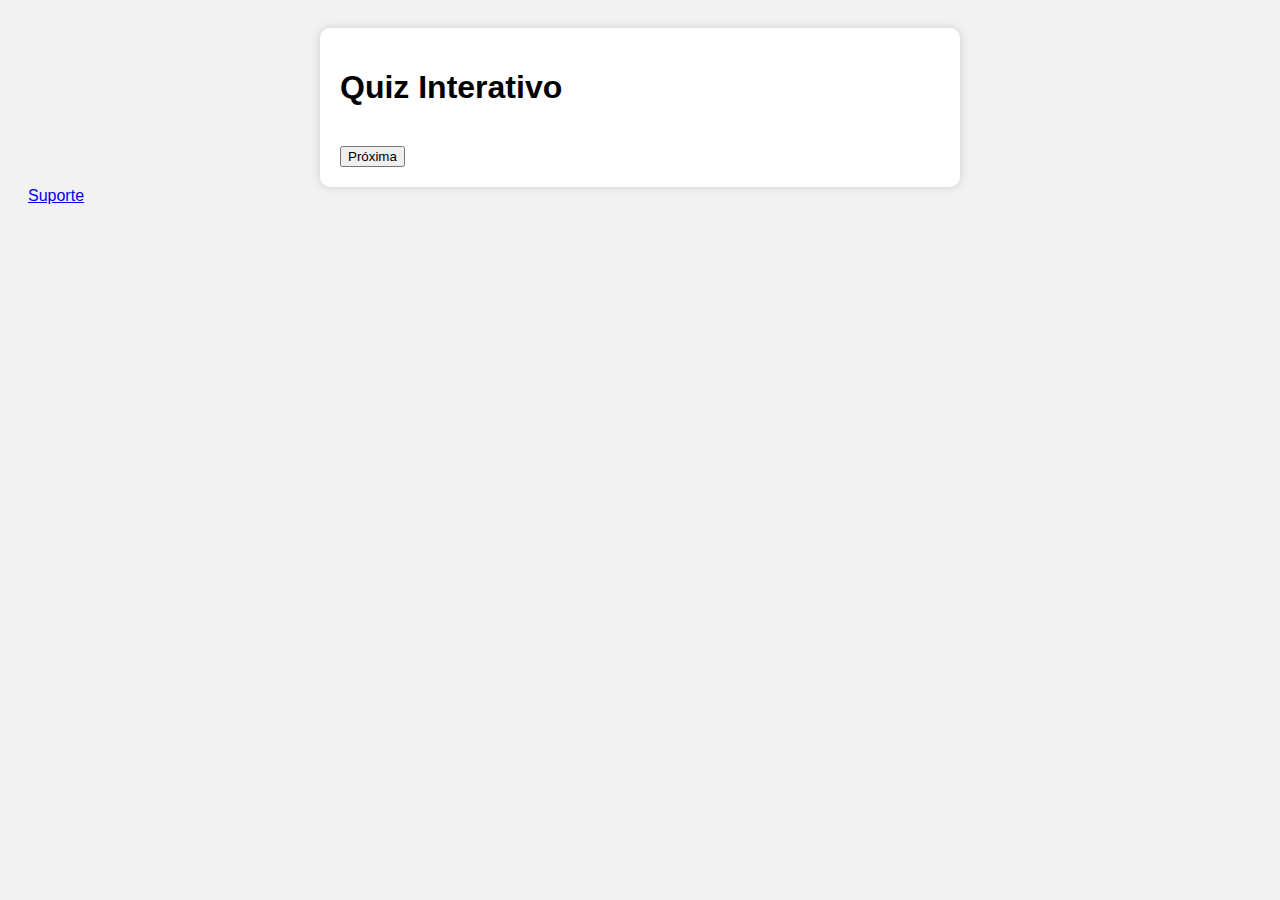
<file: index.html>
<!DOCTYPE html>
<html lang="pt-br">
  <head>
    <meta charset="UTF-8" />
    <meta name="viewport" content="width=device-width, initial-scale=1.0" />
    <title>Quiz Aleatório</title>
    <link rel="stylesheet" href="assets/css/style.css" />
  </head>
  <body>
    <div class="container">
      <h1>Quiz Interativo</h1>
      <div id="quiz-container">
        <div id="contador"></div>
        <br />
        <div id="pergunta"></div>
        <div id="imagem"></div>
        <div id="opcoes"></div>
        <button id="proxima" onclick="proximaPergunta()">Próxima</button>
      </div>
    </div>

    <a
      href="https://wa.me/5527997492205"
      class="whatsapp-button"
      target="_blank"
      title="Fale conosco pelo WhatsApp"
    >
      Suporte
    </a>

    <!-- Banco de Dados
    <script src="assets/js/projeto_de_banco_de_dados/analisarECompreenderAUtilizacaoDoBancoDeDadosNoSQL.js"></script>
    <script src="assets/js/projeto_de_banco_de_dados/classificacaoDosBancosDeDadosNaoRelacionais.js"></script>
    <script src="assets/js/projeto_de_banco_de_dados/historiaDosBancosDeDadosNaoRelacionais.js"></script>
    <script src="assets/js/projeto_de_banco_de_dados/modeloRelaciona.js"></script>
    <script src="assets/js/projeto_de_banco_de_dados/projetoDeBancoDeDados.js"></script>
    -->

    <!-- Website Front End
    <script src="assets/js/projeto_de_website_front_end/aplicacaoDeLayoutHTMLMaisCSS.js"></script>
    <script src="assets/js/projeto_de_website_front_end/comportamentoComJavaScript.js"></script>
    <script src="assets/js/projeto_de_website_front_end/criacaoDePaginasWebComHTML5.js"></script>
    <script src="assets/js/projeto_de_website_front_end/criacaoEFormatacaoDePaginasWebComCSS.js"></script>
    <script src="assets/js/projeto_de_website_front_end/criacaoEFormatacaoDePaginasWebComHTML.js"></script>
    <script src="assets/js/projeto_de_website_front_end/objetosNativosDoJavaScript.js"></script>
    -->

    <!-- Aplicativo Mobile
    <script src="assets/js/projeto_de_aplicativo_mobile/appMobile.js"></script>
    -->

    <!-- Banco de Dados - Segundo Período -->
    <script src="assets/js/projeto_de_banco_de_dados_dois/mineracaoDeSubgrafos.js"></script>

    <script src="assets/js/main.js"></script>
  </body>
</html>
</file>
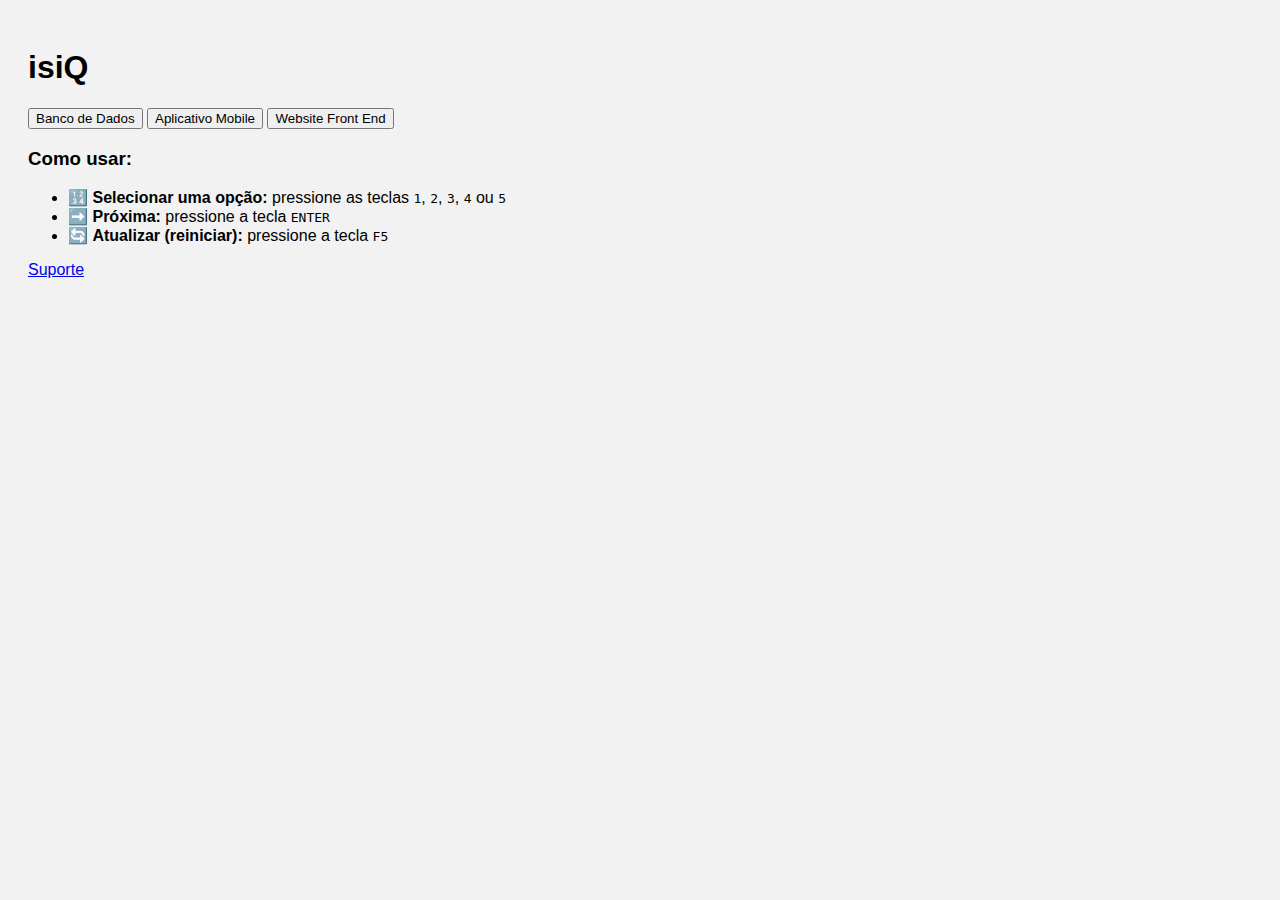
<file: inicial.html>
<!DOCTYPE html>
<html lang="pt-br">
  <head>
    <meta charset="UTF-8" />
    <meta name="viewport" content="width=device-width, initial-scale=1.0" />
    <title>Quiz Aleatório</title>
    <link rel="stylesheet" href="assets/css/style.css" />
  </head>
  <body>
    <div class="container2">
      <h1>isiQ</h1>
      <!-- Botões com mesma classe para reaproveitar o estilo -->
      <button
        class="proxima"
        onclick="window.location.href='projeto-de-banco-de-dados.html'"
      >
        Banco de Dados
      </button>
      <button
        class="proxima"
        onclick="window.location.href='projeto-de-aplicativo-mobile.html'"
      >
        Aplicativo Mobile
      </button>
      <button
        class="proxima"
        onclick="window.location.href='projeto-de-website-front-end.html'"
      >
        Website Front End
      </button>

      <div id="como-usar">
        <h3>Como usar:</h3>
        <ul>
          <li>
            🔢 <strong>Selecionar uma opção:</strong> pressione as teclas
            <code>1</code>, <code>2</code>, <code>3</code>, <code>4</code> ou
            <code>5</code>
          </li>
          <li>
            ➡️ <strong>Próxima:</strong> pressione a tecla <code>ENTER</code>
          </li>
          <li>
            🔄 <strong>Atualizar (reiniciar):</strong> pressione a tecla
            <code>F5</code>
          </li>
        </ul>
      </div>
    </div>

    <a
      href="https://wa.me/5527997492205"
      class="whatsapp-button"
      target="_blank"
      title="Fale conosco pelo WhatsApp"
    >
      Suporte
    </a>
  </body>
</html>
</file>
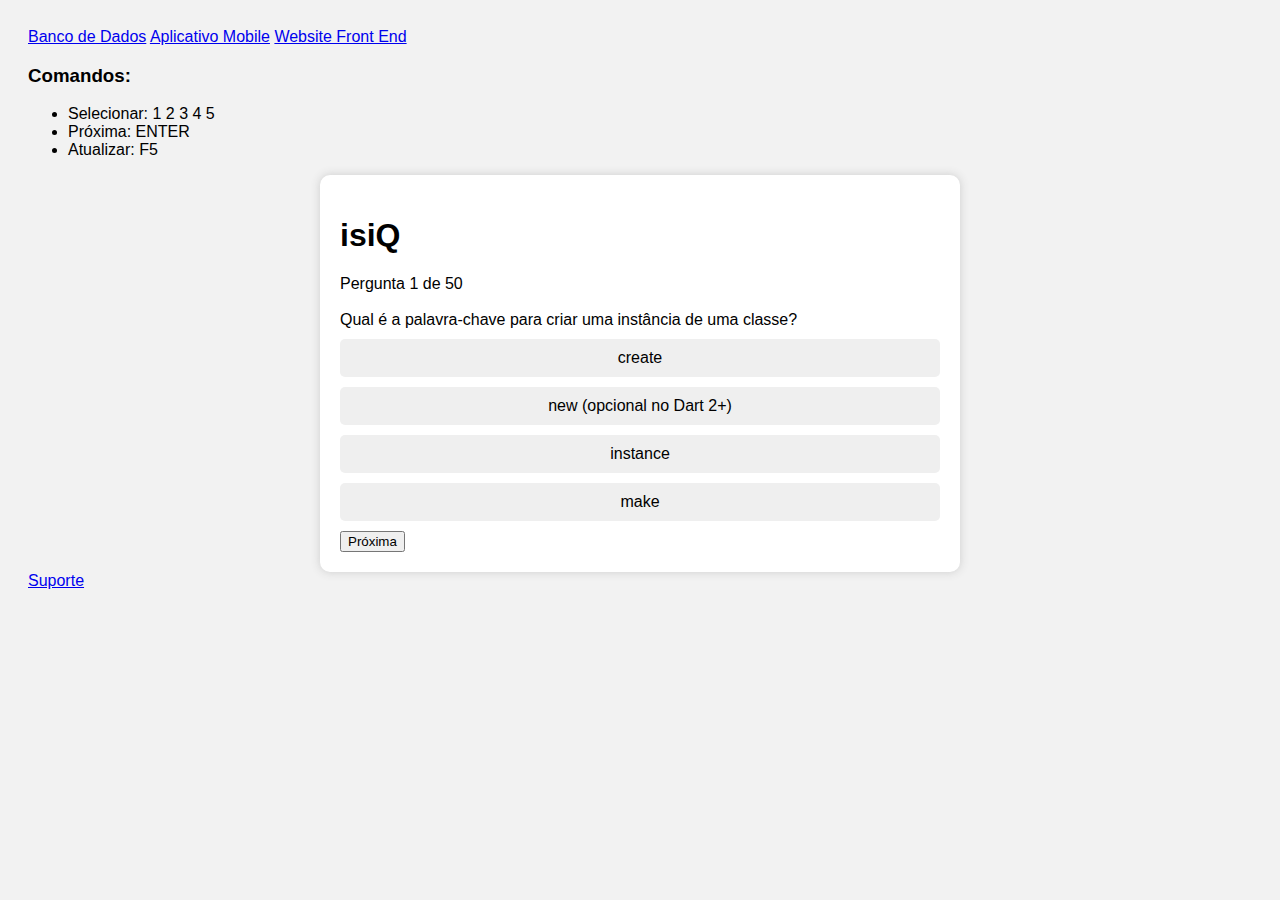
<file: projeto-de-aplicativo-mobile.html>
<!DOCTYPE html>
<html lang="pt-br">
  <head>
    <meta charset="UTF-8" />
    <meta name="viewport" content="width=device-width, initial-scale=1.0" />
    <title>Quiz Aleatório</title>
    <link rel="stylesheet" href="assets/css/style.css" />
  </head>
  <body>
    <div class="layout">
      <div class="sidebar">
        <a href="projeto-de-banco-de-dados.html">Banco de Dados</a>
        <a href="projeto-de-aplicativo-mobile.html">Aplicativo Mobile</a>
        <a href="projeto-de-website-front-end.html">Website Front End</a>

        <div id="como-usar">
          <h3>Comandos:</h3>
          <ul>
            <li>Selecionar: 1 2 3 4 5</li>
            <li>Próxima: ENTER</li>
            <li>Atualizar: F5</li>
          </ul>
        </div>
      </div>

      <div class="container">
        <h1>isiQ</h1>
        <div id="quiz-container">
          <div id="contador"></div>
          <br />
          <div id="pergunta"></div>
          <div id="imagem"></div>
          <div id="opcoes"></div>
          <button class="proxima" onclick="proximaPergunta()">Próxima</button>
        </div>
      </div>
    </div>

    <a
      href="https://wa.me/5527997492205"
      class="whatsapp-button"
      target="_blank"
      title="Fale conosco pelo WhatsApp"
    >
      Suporte
    </a>

    <!-- Banco de Dados
    <script src="assets/js/projeto_de_banco_de_dados/analisarECompreenderAUtilizacaoDoBancoDeDadosNoSQL.js"></script>
    <script src="assets/js/projeto_de_banco_de_dados/classificacaoDosBancosDeDadosNaoRelacionais.js"></script>
    <script src="assets/js/projeto_de_banco_de_dados/historiaDosBancosDeDadosNaoRelacionais.js"></script>
    <script src="assets/js/projeto_de_banco_de_dados/modeloRelaciona.js"></script>
    <script src="assets/js/projeto_de_banco_de_dados/projetoDeBancoDeDados.js"></script>
    -->

    <!-- Website Front End
    <script src="assets/js/projeto_de_website_front_end/aplicacaoDeLayoutHTMLMaisCSS.js"></script>
    <script src="assets/js/projeto_de_website_front_end/comportamentoComJavaScript.js"></script>
    <script src="assets/js/projeto_de_website_front_end/criacaoDePaginasWebComHTML5.js"></script>
    <script src="assets/js/projeto_de_website_front_end/criacaoEFormatacaoDePaginasWebComCSS.js"></script>
    <script src="assets/js/projeto_de_website_front_end/criacaoEFormatacaoDePaginasWebComHTML.js"></script>
    <script src="assets/js/projeto_de_website_front_end/objetosNativosDoJavaScript.js"></script>
    -->

    <!-- Aplicativo Mobile -->
    <script src="assets/js/projeto_de_aplicativo_mobile/appMobile.js"></script>

    <!-- Banco de Dados - Segundo Período 
    <script src="assets/js/projeto_de_banco_de_dados_dois/mineracaoDeSubgrafos.js"></script>
    <script src="assets/js/projeto_de_banco_de_dados_dois/introducaoAHadoop.js"></script>
    -->

    <script src="assets/js/projeto-de-aplicativo-mobile.js"></script>
  </body>
</html>
</file>
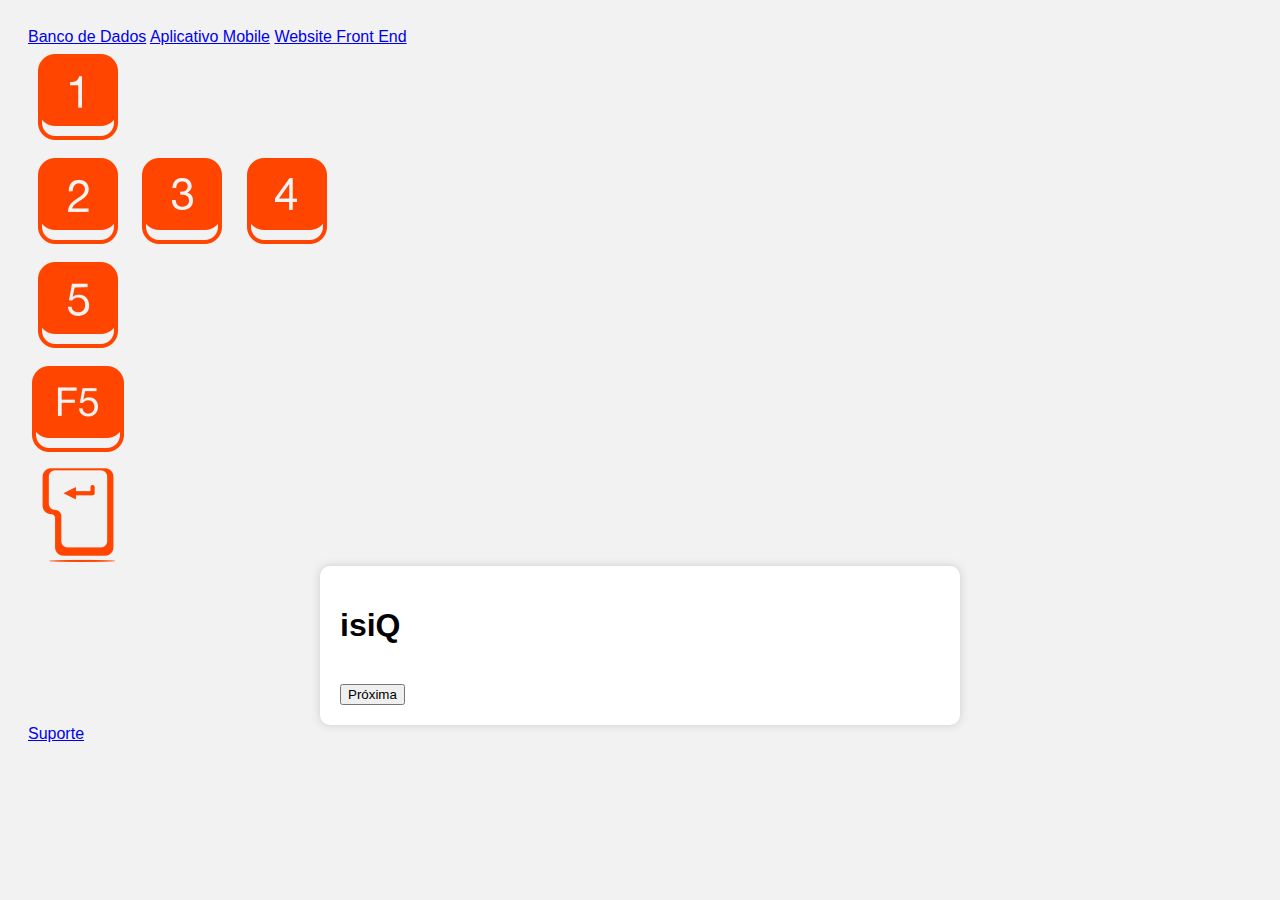
<file: projeto-de-banco-de-dados.html>
<!DOCTYPE html>
<html lang="pt-br">
  <head>
    <meta charset="UTF-8" />
    <meta name="viewport" content="width=device-width, initial-scale=1.0" />
    <title>Quiz Aleatório</title>
    <link rel="stylesheet" href="assets/css/style.css" />
  </head>
  <body>
    <div class="layout">
      <div class="sidebar">
        <a href="projeto-de-banco-de-dados.html">Banco de Dados</a>
        <a href="projeto-de-aplicativo-mobile.html">Aplicativo Mobile</a>
        <a href="projeto-de-website-front-end.html">Website Front End</a>

        <div id="como-usar">
          <div id="teclas-comandos">
            <div class="teclado">
              <!-- Linha 1 -->
              <div></div>
              <img src="assets/key/1.png" alt="1" />
              <div></div>

              <!-- Linha 2 -->
              <img src="assets/key/2.png" alt="2" />
              <img src="assets/key/3.png" alt="3" />
              <img src="assets/key/4.png" alt="4" />

              <!-- Linha 3 -->
              <div></div>
              <img src="assets/key/5.png" alt="5" />
              <div></div>

              <!-- Linha 4 -->
              <div></div>
              <img src="assets/key/f5.png" alt="F5" />
              <div></div>

              <!-- Linha 5 -->
              <div></div>
              <img src="assets/key/enter.png" alt="Enter" class="enter-key" />
              <div></div>
            </div>
          </div>
        </div>
      </div>

      <div class="container">
        <h1>isiQ</h1>
        <div id="quiz-container">
          <div id="contador"></div>
          <br />
          <div id="pergunta"></div>
          <div id="imagem"></div>
          <div id="complemento"></div>
          <div id="opcoes"></div>
          <button class="proxima" onclick="proximaPergunta()">Próxima</button>
        </div>
      </div>
    </div>

    <a
      href="https://wa.me/5527997492205"
      class="whatsapp-button"
      target="_blank"
      title="Fale conosco pelo WhatsApp"
    >
      Suporte
    </a>

    <!-- Banco de Dados - Primeiro Período
    <script src="assets/js/projeto_de_banco_de_dados/analisarECompreenderAUtilizacaoDoBancoDeDadosNoSQL.js"></script>
    <script src="assets/js/projeto_de_banco_de_dados/classificacaoDosBancosDeDadosNaoRelacionais.js"></script>
    <script src="assets/js/projeto_de_banco_de_dados/historiaDosBancosDeDadosNaoRelacionais.js"></script>
    <script src="assets/js/projeto_de_banco_de_dados/modeloRelaciona.js"></script>
    <script src="assets/js/projeto_de_banco_de_dados/projetoDeBancoDeDados.js"></script>
    -->

    <!-- Banco de Dados - Segundo Período -->
    <script src="assets/js/projeto_de_banco_de_dados_dois/mineracaoDeSubgrafos.js"></script>
    <script src="assets/js/projeto_de_banco_de_dados_dois/introducaoAHadoop.js"></script>
    <script src="assets/js/projeto_de_banco_de_dados_dois/protocoloMqtt.js"></script>
    <script src="assets/js/projeto_de_banco_de_dados_dois/bancosDeDadosDeChaveValor.js"></script>
    <script src="assets/js/projeto_de_banco_de_dados_dois/bancosDeDadosDeFamiliasDeColunas.js"></script>

    <script src="assets/js/projeto-de-banco-de-dados.js"></script>
  </body>
</html>
</file>
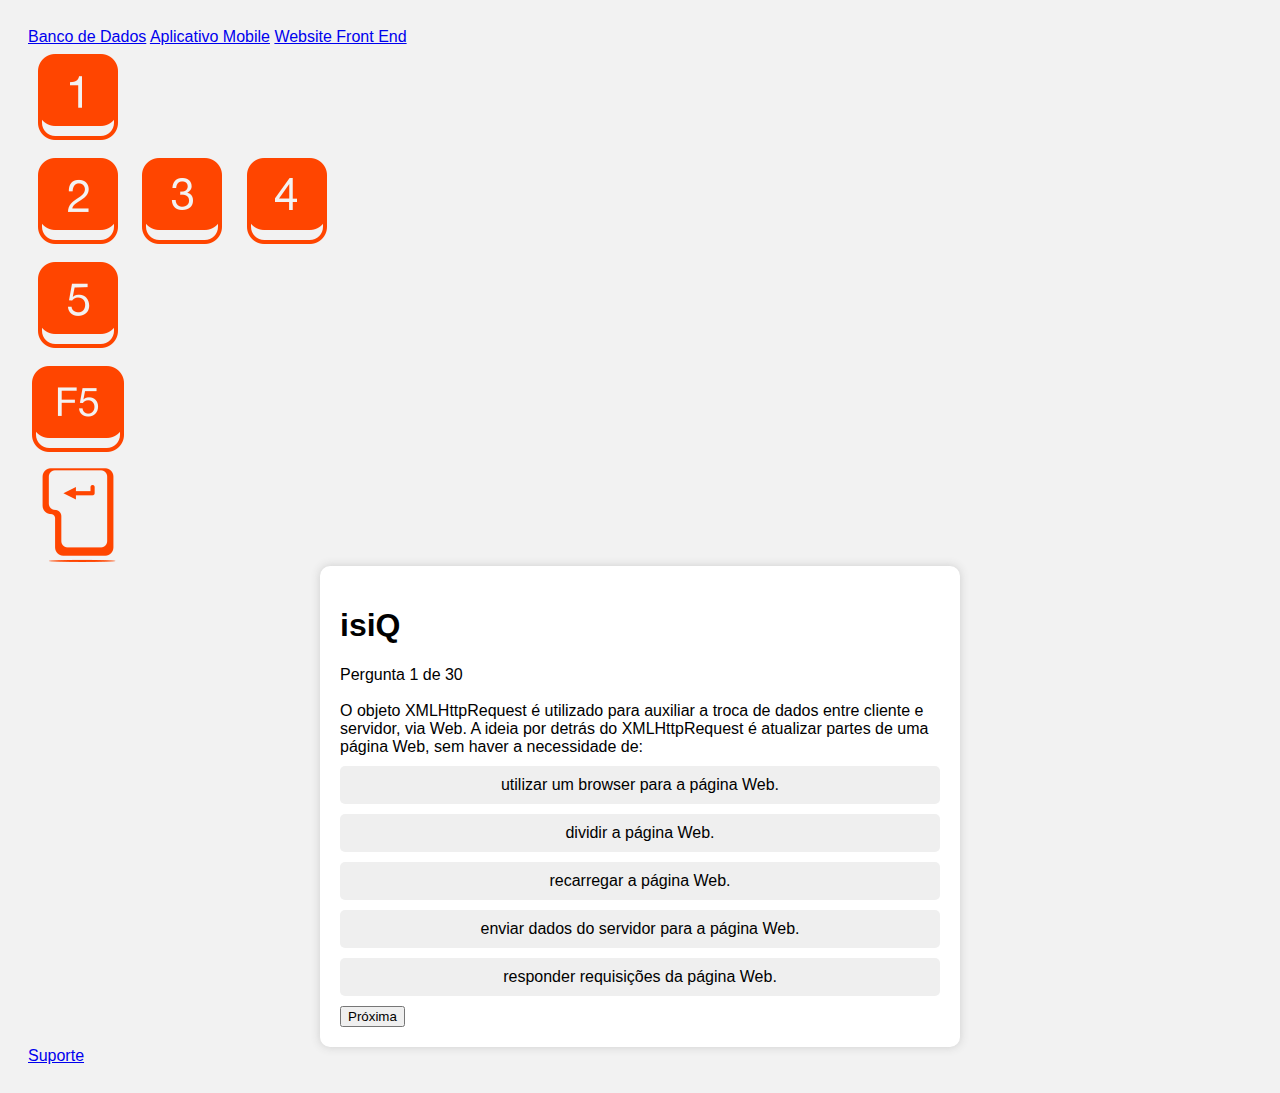
<file: projeto-de-website-front-end.html>
<!DOCTYPE html>
<html lang="pt-br">
  <head>
    <meta charset="UTF-8" />
    <meta name="viewport" content="width=device-width, initial-scale=1.0" />
    <title>Quiz Aleatório</title>
    <link rel="stylesheet" href="assets/css/style.css" />
  </head>
  <body>
    <div class="layout">
      <div class="sidebar">
        <a href="projeto-de-banco-de-dados.html">Banco de Dados</a>
        <a href="projeto-de-aplicativo-mobile.html">Aplicativo Mobile</a>
        <a href="projeto-de-website-front-end.html">Website Front End</a>

        <div id="como-usar">
          <div id="teclas-comandos">
            <div class="teclado">
              <!-- Linha 1 -->
              <div></div>
              <img src="assets/key/1.png" alt="1" />
              <div></div>

              <!-- Linha 2 -->
              <img src="assets/key/2.png" alt="2" />
              <img src="assets/key/3.png" alt="3" />
              <img src="assets/key/4.png" alt="4" />

              <!-- Linha 3 -->
              <div></div>
              <img src="assets/key/5.png" alt="5" />
              <div></div>

              <!-- Linha 4 -->
              <div></div>
              <img src="assets/key/f5.png" alt="F5" />
              <div></div>

              <!-- Linha 5 -->
              <div></div>
              <img src="assets/key/enter.png" alt="Enter" class="enter-key" />
              <div></div>
            </div>
          </div>
        </div>
      </div>

      <div class="container">
        <h1>isiQ</h1>
        <div id="quiz-container">
          <div id="contador"></div>
          <br />
          <div id="pergunta"></div>
          <div id="imagem"></div>
          <div id="complemento"></div>
          <div id="opcoes"></div>
          <button class="proxima" onclick="proximaPergunta()">Próxima</button>
        </div>
      </div>
    </div>

    <a
      href="https://wa.me/5527997492205"
      class="whatsapp-button"
      target="_blank"
      title="Fale conosco pelo WhatsApp"
    >
      Suporte
    </a>

    <!-- Website Front End - Primeiro Período
    <script src="assets/js/projeto_de_website_front_end/aplicacaoDeLayoutHTMLMaisCSS.js"></script>
    <script src="assets/js/projeto_de_website_front_end/comportamentoComJavaScript.js"></script>
    <script src="assets/js/projeto_de_website_front_end/criacaoDePaginasWebComHTML5.js"></script>
    <script src="assets/js/projeto_de_website_front_end/criacaoEFormatacaoDePaginasWebComCSS.js"></script>
    <script src="assets/js/projeto_de_website_front_end/criacaoEFormatacaoDePaginasWebComHTML.js"></script>
    <script src="assets/js/projeto_de_website_front_end/objetosNativosDoJavaScript.js"></script>
    -->

    <!--  Website Front End - Segundo Período -->
    <script src="assets/js/projeto_de_website_front_end_dois/sintaxe_json.js"></script>
    <script src="assets/js/projeto_de_website_front_end_dois/tipos_de_dados_json.js"></script>
    <script src="assets/js/projeto_de_website_front_end_dois/manipulacao_de_objetos_json.js"></script>
    <script src="assets/js/projeto_de_website_front_end_dois/seguranca_em_json.js"></script>
    <script src="assets/js/projeto_de_website_front_end_dois/javascript_xmlhttprequest_e_api_web.js"></script>
    <script src="assets/js/projeto_de_website_front_end_dois/json_ajax.js"></script>

    <script src="assets/js/projeto-de-website-front-end.js"></script>
  </body>
</html>
</file>
<file: assets/css/style.css>
body {
  font-family: Arial, sans-serif;
  background-color: #f2f2f2;
  padding: 20px;
}

.container {
  max-width: 600px;
  margin: auto;
  background: white;
  padding: 20px;
  border-radius: 10px;
  box-shadow: 0 0 10px #ccc;
}

#opcoes button {
  display: block;
  width: 100%;
  margin: 10px 0;
  padding: 10px;
  font-size: 16px;
  border: none;
  border-radius: 5px;
  cursor: pointer;
}

#opcoes button:hover {
  background-color: #ddd;
}

#opcoes button.correta {
  background-color: #c8e6c9;
}

#opcoes button.errada {
  background-color: #ffcdd2;
}
</file>
